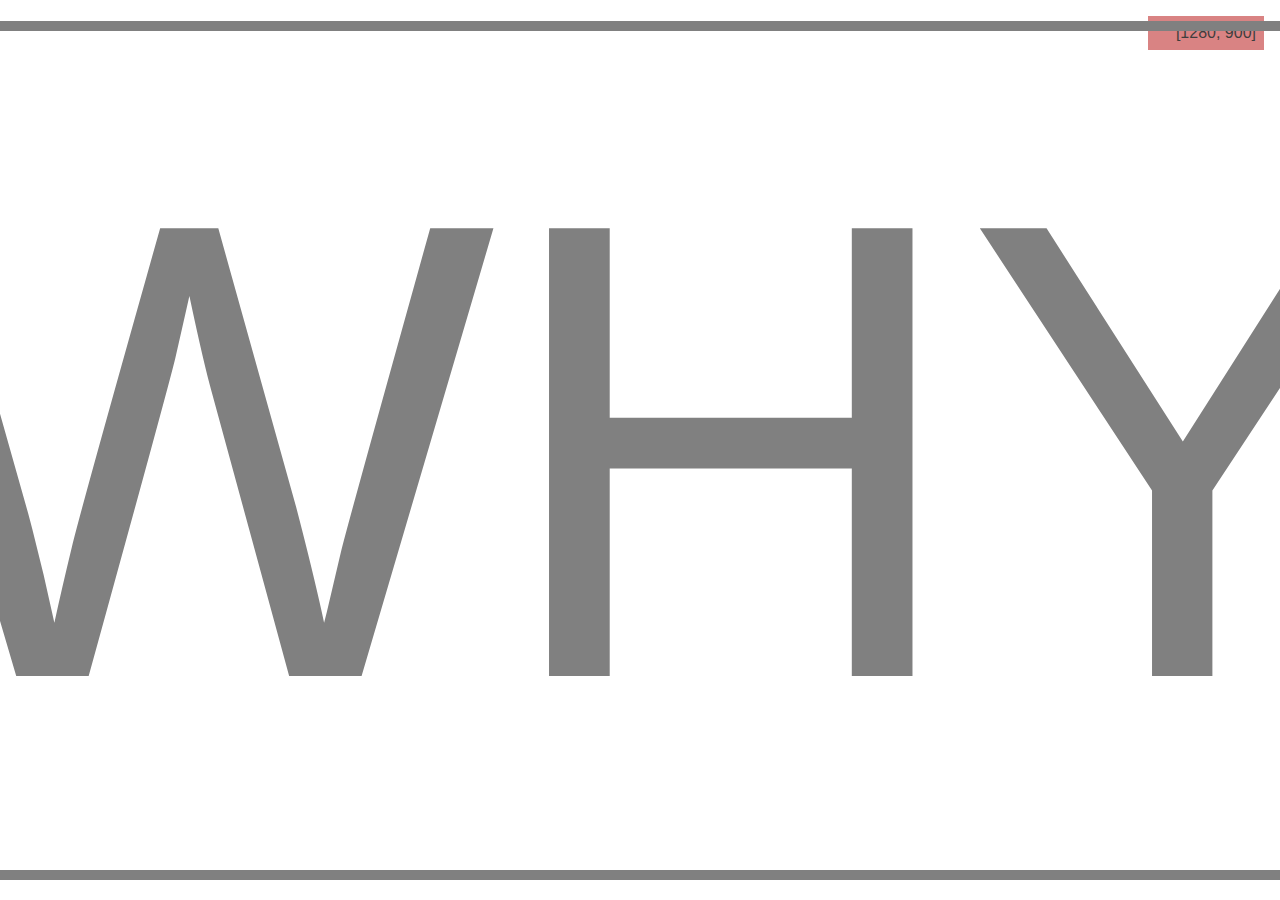
<file: test-resize.html>
<html>
<head>
<title>TESTING RESIZE</title>

<style type="text/css">
  #stats {
    position: fixed;
    right: 1em;
    top: 1em;
    text-align: right;
    width: 100px;
    font-family: Helvetica;
    background-color: IndianRed;
    opacity: .76;
    padding: .5em;
  }

  #CENTER {
    margin: 0;
    padding: .07em;
    font-size: 20pt;
    border-width: 10px;
    border-style: solid;
    border-color: gray;
    border-radius: 10px;
    color: gray;
    font-family: Helvetica;
  }

  #FUCK { display: inline; }
</style>

<script src="res/jquery-1.7.1.min.js" type="text/javascript"></script>
<script src="res/teaser.js" type="text/javascript"></script>

<script type="text/javascript">

function load () {
  var xoxo = document.getElementById("CENTER");
  xoxo.style.fontSize = "20pt";
}

function sizeUp () {
  var xoxo = document.getElementById("CENTER"),
      pos = utils.getPosition(xoxo),
      vp = utils.getViewport()
      ;

  xoxo.style.position = "fixed";
  xoxo.style.display = "inline";

  function ss () {

    var dims = {
      height : $(xoxo).outerHeight(),
      width : $(xoxo).outerWidth()
    };

    var diff_height = $(xoxo).outerHeight(true) - $(xoxo).height();
    var margin = 30;

    var pt = xoxo.style.fontSize.replace("pt", "");

    var y_scale = (vp.height - margin) / dims.height;

    var db_str = "BEFORE: " + vp.height + "/" + dims.height + "=" + y_scale + " (" + Math.floor(y_scale) + ")";

    console.log(db_str);
    console.log(diff_height);

    pt = Math.floor(pt * y_scale);
    xoxo.style.fontSize = pt + "pt";

    dims = {
      height : $(xoxo).outerHeight(),
      width : $(xoxo).outerWidth()
    };

    db_str = "AFTER: " + vp.height + "/" + dims.height + "=" + y_scale + " (" + Math.floor(y_scale) + ")";
    console.log(db_str);
    console.log(diff_height);
  }

  ss();
  ss();


  pos = utils.getPosition(xoxo);
  utils.centerAt(xoxo);
  var debug_string = vp.width + "x" + vp.height + "  " + pos.width + "x" + $(xoxo).outerHeight() + "  ";

  // console.log(debug_string);
}

function resizeStats () {
  //
  var vp = utils.getViewport(),
      sr = utils.getScreenResolution(),
      stats = document.getElementById("stats");
      ;

  //
  var str = "[" + vp.width + ", " + vp.height + "]";
  stats.innerHTML = str;
}


window.addEventListener("load", load, false);

window.addEventListener("load", resizeStats, false);
window.addEventListener("resize", resizeStats, false);

window.addEventListener("load", sizeUp, false);
window.addEventListener("resize", sizeUp, false);
</script>
</head>
<body onresize="">

  <div id="stats"> </div>

  <!-- The only thing in the world -->
  <div id="CENTER">
    <div id="FUCK">WHY</div>
  </div>

</body>
</html>
</file>
